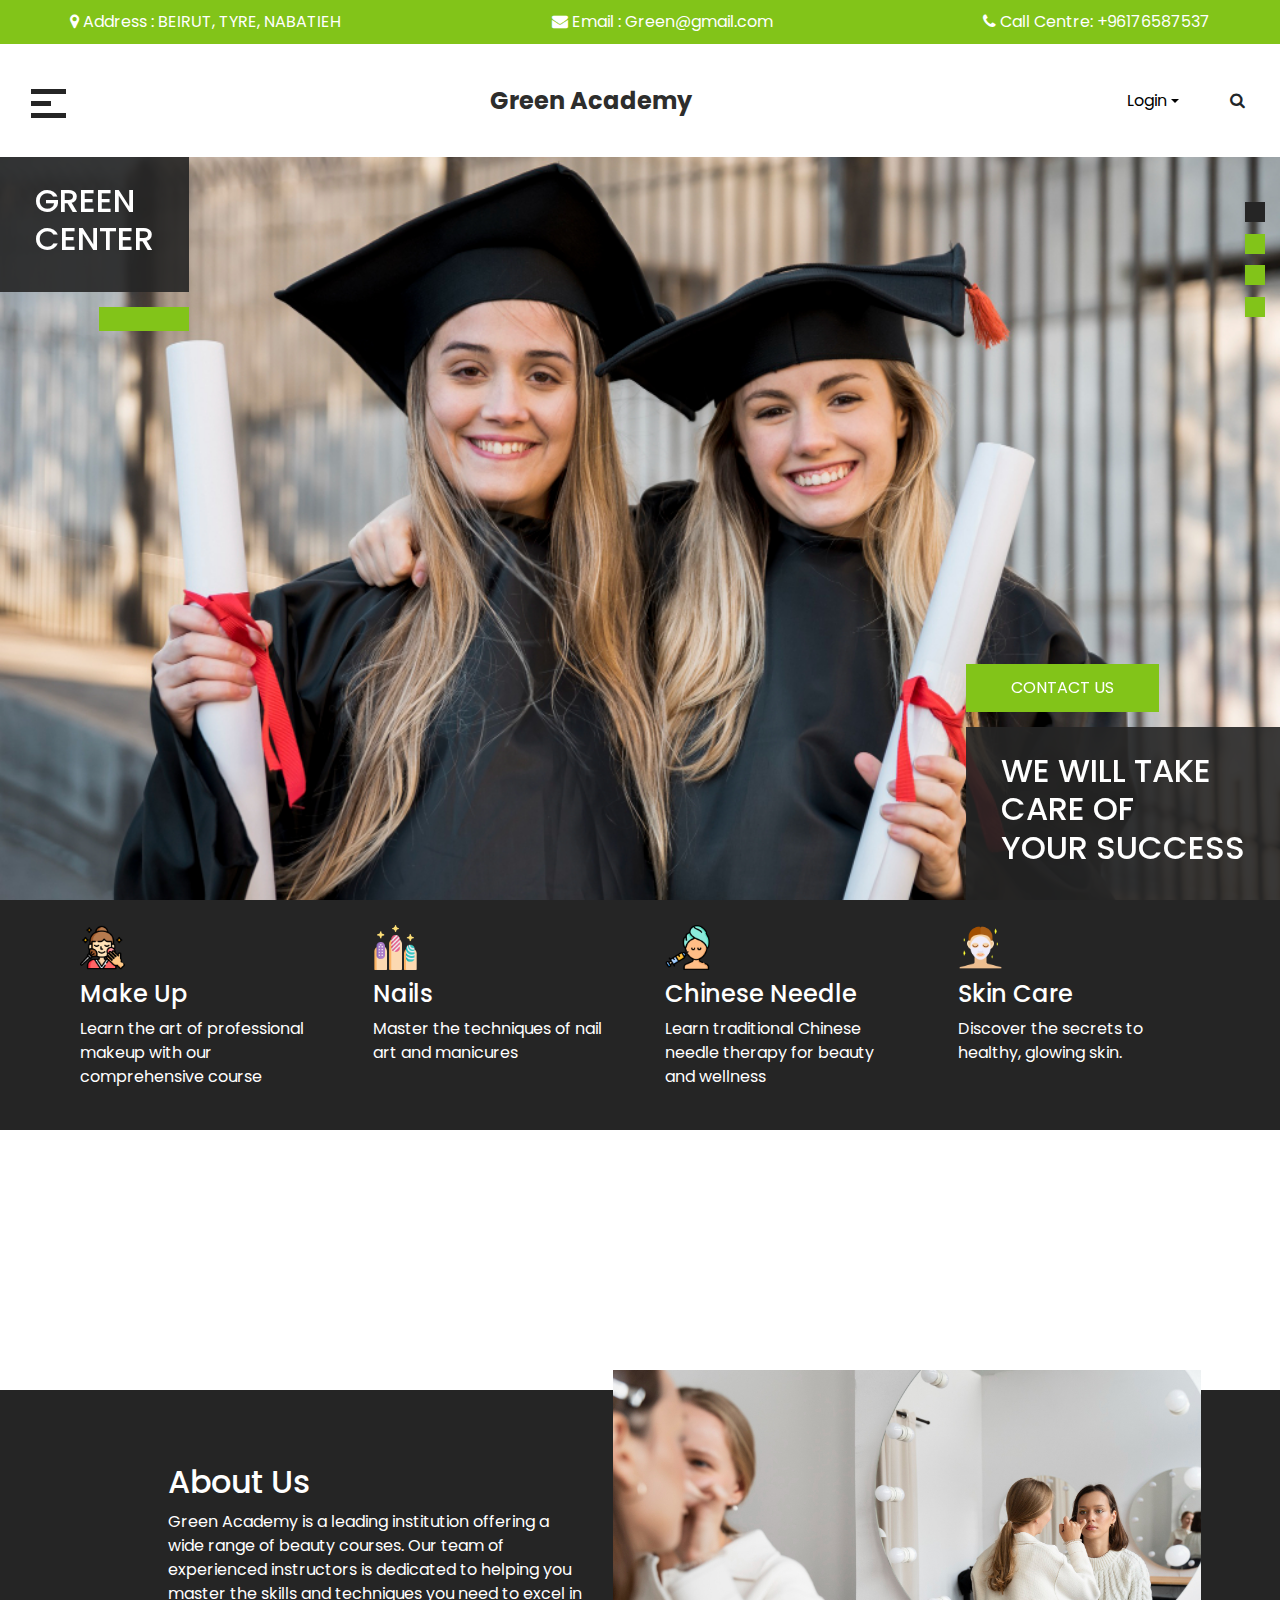
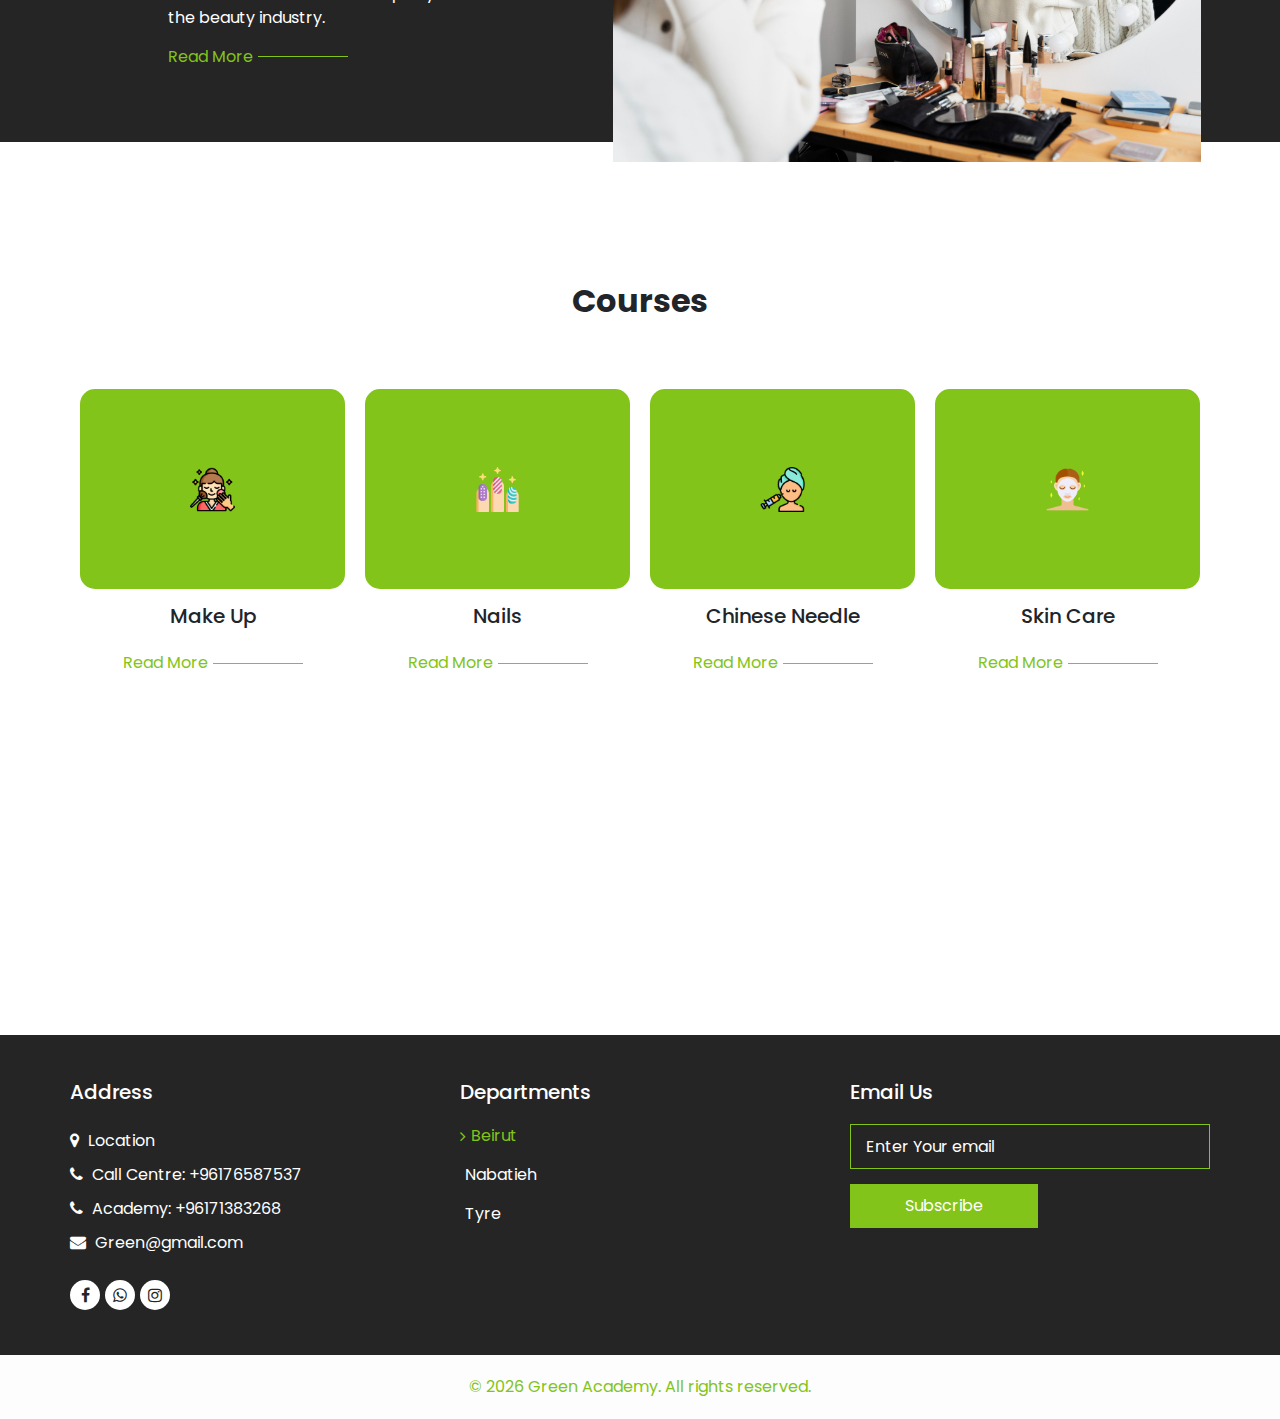
<file: index.html>
<!DOCTYPE html>
<html>

<head>
  <!-- Basic -->
  <meta charset="utf-8" />
  <meta http-equiv="X-UA-Compatible" content="IE=edge" />
  <!-- Mobile Metas -->
  <meta name="viewport" content="width=device-width, initial-scale=1, shrink-to-fit=no" />
  <!-- Site Metas -->
  <meta name="keywords" content="" />
  <meta name="description" content="" />
  <meta name="author" content="" />

  <title>PrimeCare</title>

  <!--owl slider stylesheet -->
  <link rel="stylesheet" type="text/css" href="https://cdnjs.cloudflare.com/ajax/libs/OwlCarousel2/2.3.4/assets/owl.carousel.min.css" />

  <!-- bootstrap core css -->
  <link rel="stylesheet" type="text/css" href="css/bootstrap.css" />
  <!-- fonts awesome style -->
  <link href="css/font-awesome.min.css" rel="stylesheet" />
  <!-- fonts style -->
  <link href="https://fonts.googleapis.com/css?family=Open+Sans:400,700|Poppins:400,500,700&display=swap" rel="stylesheet" />

  <!-- Custom styles for this template -->
  <link href="css/style.css" rel="stylesheet" />
  <!-- responsive style -->
  <link href="css/responsive.css" rel="stylesheet" />
</head>

<body>
  <div class="hero_area">
    <!-- header section strats -->
    <header class="header_section">
      <div class="contact_nav_container">
        <div class="container">
          <div class="contact_nav">
            <a href="">
              <i class="fa fa-map-marker" aria-hidden="true"></i>
              <span>
                Address : BEIRUT, TYRE, NABATIEH
              </span>
            </a>
            <a href="">
              <i class="fa fa-envelope" aria-hidden="true"></i>
              <span>
                Email : Green@gmail.com
              </span>
            </a>
            <a href="">
              <i class="fa fa-phone" aria-hidden="true"></i>
              <span>
                Call Centre: +96176587537
              </span>
            </a>
          </div>
        </div>
      </div>
      <div class="container-fluid">
        <nav class="navbar navbar-expand-lg custom_nav-container">
          <div class="custom_menu-btn">
            <button onclick="openNav()">
              <span class="s-1"> </span>
              <span class="s-2"> </span>
              <span class="s-3"> </span>
            </button>
          </div>
          <div id="myNav" class="overlay">
            <div class="menu_btn-style ">
              <button onclick="closeNav()">
                <span class="s-1"> </span>
                <span class="s-2"> </span>
                <span class="s-3"> </span>
              </button>
            </div>
            <div class="overlay-content">
              <a class="active" href="index.html"> Home <span class="sr-only">(current)</span></a>
              <a class="nav-link dropdown-toggle" href="about.html" id="navbarDropdown" role="button" data-toggle="dropdown" aria-haspopup="true" aria-expanded="false">Login </a>
              <div class="dropdown-menu dropdown-menu-right"> <!-- Opens dropdown to the left -->
                <a style="color:black" class="dropdown-item" href="loginadmin.php">Admin Login</a>
                <a style="color:black"  class="dropdown-item" href="loginstudent.php">Student Login</a>
            </div>
           
              <!-- <a class="" href="why.html"> Why Us </a>
              <a class="" href="team.html"> Our Team</a>
              <a class="" href="testimonial.html"> Testimonial</a>
              <a class="" href="contact.html"> Contact Us</a>-->
            </div>
          </div>
          <a class="navbar-brand" href="index.html">
            <span>
              Green Academy
            </span>
          </a>
          <div class="user_option">
            
             
           
                  <a class="nav-link dropdown-toggle" href="#" id="navbarDropdown" role="button" data-toggle="dropdown" aria-haspopup="true" aria-expanded="false">
                      Login
                  </a>
                  <div class="dropdown-menu dropdown-menu-right"> <!-- Opens dropdown to the left -->
                      <a class="dropdown-item" href="loginadmin.php">Admin Login</a>
                      <a class="dropdown-item" href="loginstudent.php">Student Login</a>
                  </div>
              
            
           
           
            <form class="form-inline">
              <button class="btn  nav_search-btn" type="submit">
                <i class="fa fa-search" aria-hidden="true"></i>
              </button>
            </form>
          </div>
        </nav>
      </div>
    </header>
    <!-- end header section -->
    <!-- slider section -->
    <section class="slider_section position-relative">
      <div id="customCarousel1" class="carousel slide" data-ride="carousel">
        <ol class="carousel-indicators">
          <li data-target="#customCarousel1" data-slide-to="0" class="active"></li>
          <li data-target="#customCarousel1" data-slide-to="1"></li>
          <li data-target="#customCarousel1" data-slide-to="2"></li>
          <li data-target="#customCarousel1" data-slide-to="3"></li>
        </ol>
        <div class="carousel-inner">
          <div class="carousel-item active">
            <div class="box">
              <div class="baby_detail">
                <div class="baby_text">
                  <h2>
                    Green <br />
                     center
                  </h2>
                </div>
                <a href="">
                </a>
              </div>
              <div class="care_detail">
                <a href="">
                  Contact Us
                </a>
                <div class="care_text">
                  <h2>
                    We will take <br />
                    Care of <br />
                    your Success
                  </h2>
                </div>
              </div>
            </div>
          </div>
          <div class="carousel-item">
            <div class="box">
              <div class="baby_detail">
                <div class="baby_text">
                  <h2>
                    Green <br />
                     center
                  </h2>
                </div>
                <a href="">
                  
                </a>
              </div>
              <div class="care_detail">
                <a href="">
                  Contact Us
                </a>
                <div class="care_text">
                  <h2>
                    We will take <br />
                    Care of <br />
                    your Success
                  </h2>
                </div>
              </div>
            </div>
          </div>
          <div class="carousel-item">
            <div class="box">
              <div class="baby_detail">
                <div class="baby_text">
                  <h2>
                    Green <br />
                     center
                  </h2>
                </div>
                <a href="">
                
                </a>
              </div>
              <div class="care_detail">
                <a href="">
                  Contact Us
                </a>
                <div class="care_text">
                  <h2>
                    We will take <br />
                    Care of <br />
                    your Success
                  </h2>
                </div>
              </div>
            </div>
          </div>
          <div class="carousel-item">
            <div class="box">
              <div class="baby_detail">
                <div class="baby_text">
                  <h2>
                    We will take <br />
                    Care of <br />
                    your Success
                  </h2>
                </div>
                <a href="">
                  
                </a>
              </div>
              <div class="care_detail">
                <a href="">
                  Contact Us
                </a>
                <div class="care_text">
                  <h2>
                    We will take <br />
                    Care of <br />
                    your Success
                  </h2>
                </div>
              </div>
            </div>
          </div>
        </div>
      </div>
    </section>
    <!-- end slider section -->
  </div>

  <!-- service section -->

  <section class="service_section ">
    <div class="container">
      <div class="row">
        <div class="col-lg-3 col-md-6">
          <div class="box">
            <div class="img-box">
              <img src="images/service22.png" alt="" />
            </div>
            <div class="detail-box">
              <h4>
                Make Up
              </h4>
              <p>
                Learn the art of professional makeup with our comprehensive course
              </p>
            </div>
          </div>
        </div>
        <div class="col-lg-3 col-md-6">
          <div class="box ">
            <div class="img-box">
              <img src="images/service33.png" alt="" />
            </div>
            <div class="detail-box">
              <h4>
                Nails
              </h4>
              <p>
                Master the techniques of nail art and manicures
              </p>
            </div>
          </div>
        </div>
        <div class="col-lg-3 col-md-6">
          <div class="box">
            <div class="img-box">
              <img src="images/service55.png" alt="" />
            </div>
            <div class="detail-box">
              <h4>
                Chinese Needle
              </h4>
              <p>
                Learn traditional Chinese needle therapy for beauty and wellness
              </p>
            </div>
          </div>
        </div>
        <div class="col-lg-3 col-md-6">
          <div class="box">
            <div class="img-box">
              <img src="images/service77.png" alt="" />
            </div>
            <div class="detail-box">
              <h4>
                Skin Care
              </h4>
              <p>
                Discover the secrets to healthy, glowing skin.
              </p>
            </div>
          </div>
        </div>
      </div>
    </div>
  </section>

  <!-- end service section -->

  <!-- about section -->

  <section class="about_section layout_padding">
    <div class="container-fluid">
      <!-- <div class="box">
       <div class="img-box">
          <img src="images/greenacc22.png" alt="" />
        </div>
        <div class="detail-box">
          <h2>
            About Us
          </h2>
          <p>
            Green Academy is a leading institution offering a wide range of beauty courses. Our team of experienced instructors is dedicated to helping you master the skills and techniques you need to excel in the beauty industry.          </p>
          <a href="">
            <span>
              Read More
            </span>
            <hr />
          </a>
        </div>
      </div>
    </div>-->
  </section>

  <!-- end about section -->

  <!-- we have section -->

  <section class="wehave_section">
    <div class="container-fluid">
      <div class="box">
        <div class="detail-box">
          <h2>
            About Us <br />
            
          </h2>
          <p>
            Green Academy is a leading institution offering a wide range of beauty courses. Our team of experienced instructors is dedicated to helping you master the skills and techniques you need to excel in the beauty industry.          </p>
          </p>
          <a href="">
            <span>
              Read More
            </span>
            <hr />
          </a>
        </div>
        <div class="img-box">
          <img src="images/aboutt2.jpg" alt="" />
        </div>
      </div>
    </div>
  </section>

  <!-- end we have section -->

  <!-- why section -->

  <section class="why_section layout_padding">
    <div class="container">
      <div class="heading_container">
        <h2>
          Courses
        </h2>
        <p>
         
        </p>
      </div>
      <div class="why_container">
        <div class="box">
          <div class="img-box">
            <img src="images/service22.png" alt="" />
          </div>
          <div class="detail-box">
            <h5>
              Make Up
            </h5>
            <a href="">
              <span>
                Read More
              </span>
              <hr />
            </a>
          </div>
        </div>
        <div class="box">
          <div class="img-box">
            <img src="images/service33.png" alt="" />
          </div>
          <div class="detail-box">
            <h5>
              Nails
            </h5>
            <a href="">
              <span>
                Read More
              </span>
              <hr />
            </a>
          </div>
        </div>
       <div class="box">
          <div class="img-box">
            <img src="images/service55.png" alt="" />
          </div>
          <div class="detail-box">
            <h5>
              Chinese Needle
            </h5>
            <a href="">
              <span>
                Read More
              </span>
              <hr />
            </a>
          </div>
        </div>
        <div class="box">
          <div class="img-box">
            <img src="images/service77.png" alt="" />
          </div>
          <div class="detail-box">
            <h5>
              Skin Care
            </h5>
            <a href="">
              <span>
                Read More
              </span>
              <hr />
            </a>
          </div>
        </div>
      </div>
    </div>
  </section>

  <!-- end why section -->

  <!-- team section -->

 <!-- <section class="team_section">
    <div class="container-fluid">
      <div class="heading_container">
        <h2>
          Our Team
        </h2>
        <p>
          words which don't look even slightly believable. If you are going to use a passage m
        </p>
      </div>
      <div class="carousel-wrap ">
        <div class="owl-carousel team_carousel">
          <div class="item">
            <div class="box">
              <div class="img-box">
                <img src="images/team1.jpg" alt="" />
              </div>
              <div class="detail-box">
                <h6>
                  Hennry bilisom
                </h6>
                <div class="social_box">
                  <a href="">
                    <i class="fa fa-facebook" aria-hidden="true"></i>
                  </a>
                  <a href="">
                    <i class="fa fa-twitter" aria-hidden="true"></i>
                  </a>
                  <a href="">
                    <i class="fa fa-linkedin" aria-hidden="true"></i>
                  </a>
                  <a href="">
                    <i class="fa fa-instagram" aria-hidden="true"></i>
                  </a>
                </div>
              </div>
            </div>
          </div>
          <div class="item">
            <div class="box">
              <div class="img-box">
                <img src="images/team2.jpg" alt="" />
              </div>
              <div class="detail-box">
                <h6>
                  Hennry bilisom
                </h6>
                <div class="social_box">
                  <a href="">
                    <i class="fa fa-facebook" aria-hidden="true"></i>
                  </a>
                  <a href="">
                    <i class="fa fa-twitter" aria-hidden="true"></i>
                  </a>
                  <a href="">
                    <i class="fa fa-linkedin" aria-hidden="true"></i>
                  </a>
                  <a href="">
                    <i class="fa fa-instagram" aria-hidden="true"></i>
                  </a>
                </div>
              </div>
            </div>
          </div>
          <div class="item">
            <div class="box">
              <div class="img-box">
                <img src="images/team3.jpg" alt="" />
              </div>
              <div class="detail-box">
                <h6>
                  Hennry bilisom
                </h6>
                <div class="social_box">
                  <a href="">
                    <i class="fa fa-facebook" aria-hidden="true"></i>
                  </a>
                  <a href="">
                    <i class="fa fa-twitter" aria-hidden="true"></i>
                  </a>
                  <a href="">
                    <i class="fa fa-linkedin" aria-hidden="true"></i>
                  </a>
                  <a href="">
                    <i class="fa fa-instagram" aria-hidden="true"></i>
                  </a>
                </div>
              </div>
            </div>
          </div>
          <div class="item">
            <div class="box">
              <div class="img-box">
                <img src="images/team4.jpg" alt="" />
              </div>
              <div class="detail-box">
                <h6>
                  Hennry bilisom
                </h6>
                <div class="social_box">
                  <a href="">
                    <i class="fa fa-facebook" aria-hidden="true"></i>
                  </a>
                  <a href="">
                    <i class="fa fa-twitter" aria-hidden="true"></i>
                  </a>
                  <a href="">
                    <i class="fa fa-linkedin" aria-hidden="true"></i>
                  </a>
                  <a href="">
                    <i class="fa fa-instagram" aria-hidden="true"></i>
                  </a>
                </div>
              </div>
            </div>
          </div>
          <div class="item">
            <div class="box">
              <div class="img-box">
                <img src="images/team5.jpg" alt="" />
              </div>
              <div class="detail-box">
                <h6>
                  Hennry bilisom
                </h6>
                <div class="social_box">
                  <a href="">
                    <i class="fa fa-facebook" aria-hidden="true"></i>
                  </a>
                  <a href="">
                    <i class="fa fa-twitter" aria-hidden="true"></i>
                  </a>
                  <a href="">
                    <i class="fa fa-linkedin" aria-hidden="true"></i>
                  </a>
                  <a href="">
                    <i class="fa fa-instagram" aria-hidden="true"></i>
                  </a>
                </div>
              </div>
            </div>
          </div>
          <div class="item">
            <div class="box">
              <div class="img-box">
                <img src="images/team2.jpg" alt="" />
              </div>
              <div class="detail-box">
                <h6>
                  Hennry bilisom
                </h6>
                <div class="social_box">
                  <a href="">
                    <i class="fa fa-facebook" aria-hidden="true"></i>
                  </a>
                  <a href="">
                    <i class="fa fa-twitter" aria-hidden="true"></i>
                  </a>
                  <a href="">
                    <i class="fa fa-linkedin" aria-hidden="true"></i>
                  </a>
                  <a href="">
                    <i class="fa fa-instagram" aria-hidden="true"></i>
                  </a>
                </div>
              </div>
            </div>
          </div>
        </div>
      </div>
    </div>
  </section>-->

  <!-- end team section -->

  <!-- contact section -->

 <!-- <section class="contact_section layout_padding-top">
   <div class="container">
      <div class="row">
        <div class="col-md-8 mx-auto">
          <div class="contact-form">
            <div class="heading_container">
              <h2>
                Get In Touch
              </h2>
            </div>
            <form action="">
              <input type="text" placeholder="Full name " />
              <div class="top_input">
                <input type="email" placeholder="Email" />
                <input type="text" placeholder="Phone Number" />
              </div>
              <input type="text" placeholder="Message" class="message_input" />
              <div class="btn-box">
                <button>
                  Send
                </button>
              </div>
            </form>
          </div>
        </div>
      </div>
    </div>
  </section>--> 

  <!-- end contact section -->

  <!-- client section -->

  <section class="client_section layout_padding">
   <!--<div class="container">
      <div class="heading_container">
        <h2>
          Testimonial
        </h2>
      </div>
      <div id="carouselExampleIndicators" class="carousel slide" data-ride="carousel">
        <div class="carousel-inner">
          <div class="carousel-item active">
            <div class="box">
              <div class="img-box">
                <img src="images/client.jpg" alt="" />
              </div>
              <div class="client_detail">
                <div class="client_name">
                  <div class="client_info">
                    <h4>
                      Roocky Rom
                    </h4>
                    <span>
                      Parante
                    </span>
                  </div>
                  <i class="fa fa-quote-left" aria-hidden="true"></i>
                </div>
                <p>
                  use a passage of Lorem Ipsum, you need to be sure there isn't anything embarrassing hidden in the middle of text. All the Lorem Ipsum generators on the Internet tend to repeat predefined chunks as necessary, making this the first true generator on the Internet. use a passage of Lorem Ipsum, you need to be sure there isn't anything embarrassing hidden in the middle of text. All the Lorem Ipsum generators on the Internet tend to repeat predefined chunks as necessary, making this the first true generator on the Internet.
                </p>
              </div>
            </div>
          </div>
          <div class="carousel-item">
            <div class="box">
              <div class="img-box">
                <img src="images/client.jpg" alt="" />
              </div>
              <div class="client_detail">
                <div class="client_name">
                  <div class="client_info">
                    <h4>
                      Roocky Rom
                    </h4>
                    <span>
                      Parante
                    </span>
                  </div>
                  <i class="fa fa-quote-left" aria-hidden="true"></i>
                </div>
                <p>
                  use a passage of Lorem Ipsum, you need to be sure there isn't anything embarrassing hidden in the middle of text. All the Lorem Ipsum generators on the Internet tend to repeat predefined chunks as necessary, making this the first true generator on the Internet. use a passage of Lorem Ipsum, you need to be sure there isn't anything embarrassing hidden in the middle of text. All the Lorem Ipsum generators on the Internet tend to repeat predefined chunks as necessary, making this the first true generator on the Internet.
                </p>
              </div>
            </div>
          </div>
          <div class="carousel-item">
            <div class="box">
              <div class="img-box">
                <img src="images/client.jpg" alt="" />
              </div>
              <div class="client_detail">
                <div class="client_name">
                  <div class="client_info">
                    <h4>
                      Roocky Rom
                    </h4>
                    <span>
                      Parante
                    </span>
                  </div>
                  <i class="fa fa-quote-left" aria-hidden="true"></i>
                </div>
                <p>
                  use a passage of Lorem Ipsum, you need to be sure there isn't anything embarrassing hidden in the middle of text. All the Lorem Ipsum generators on the Internet tend to repeat predefined chunks as necessary, making this the first true generator on the Internet. use a passage of Lorem Ipsum, you need to be sure there isn't anything embarrassing hidden in the middle of text. All the Lorem Ipsum generators on the Internet tend to repeat predefined chunks as necessary, making this the first true generator on the Internet.
                </p>
              </div>
            </div>
          </div>
        </div>
        <ol class="carousel-indicators">
          <li data-target="#carouselExampleIndicators" data-slide-to="0" class="active"></li>
          <li data-target="#carouselExampleIndicators" data-slide-to="1"></li>
          <li data-target="#carouselExampleIndicators" data-slide-to="2"></li>
        </ol>
      </div>
    </div>--> 
  </section>

  <!-- end client section -->

  <!-- info section -->

  <section class="info_section layout_padding2">
    <div class="container">
      <div class="row">
        <div class="col-md-4">
          <div class="info_contact">
            <h5>
              Address
            </h5>
            <div class="contact_link_box">
              <a href="">
                <i class="fa fa-map-marker" aria-hidden="true"></i>
                <span>
                  Location
                </span>
              </a>
              <a href="">
                <i class="fa fa-phone" aria-hidden="true"></i>
                <span>
                  Call Centre: +96176587537 <br> 
                 
                </span>
              </a>
              <a href="">
                <i class="fa fa-phone" aria-hidden="true"></i>
                <span>
                  
                  Academy: +96171383268 
                </span>
              </a>
              <a href="">
                <i class="fa fa-envelope" aria-hidden="true"></i>
                <span>
                  Green@gmail.com
                </span>
              </a>
            </div>
          </div>
          <div class="info_social">
            <a href="">
              <i class="fa fa-facebook" href="" aria-hidden="true"></i>
            </a>
          
            <a href="">
              <i class="fa fa-whatsapp" href="https://wa.me/1234567890" aria-hidden="true"></i>
            </a>
            <a href="">
              <i class="fa fa-instagram" href="https://www.instagram.com/green.skin_care?igsh=eHpqeGx3eTdoeWll" aria-hidden="true"></i>
            </a>
          </div>
        </div>
        <div class="col-md-4">
          <div class="info_link_box">
            <h5>
              Departments
            </h5>
            <div class="info_links">
              <a class="active" href=""> <i class="fa fa-angle-right" aria-hidden="true"></i> Beirut <span class="sr-only">(current)</span></a>
              <a class="" href=""> <i class="" aria-hidden="true"></i> </a>
              <a class="" href=""> <i class="" aria-hidden="true"></i> Nabatieh</a>
              <a class="" href=""> <i class="" aria-hidden="true"></i></a>
              <a class="" href=""> <i class="" aria-hidden="true"></i> Tyre </a>
              <a class="" href=""> <i class="" aria-hidden="true"></i> </a>
            </div>
          </div>
        </div>
        <div class="col-md-4">
          <h5>
            Email Us
          </h5>
          <form action="">
            <input type="text" placeholder="Enter Your email" />
            <button type="submit">
              Subscribe
            </button>
          </form>
        </div>
      </div>
    </div>
  </section>

  <!-- end info section -->

  <!-- footer section -->
  <footer class="footer_section container-fluid">
    <p>
      &copy; <span id="displayYear"></span>  Green Academy. All rights reserved.
      <a href=""></a>
    </p>
  </footer>
  <!-- footer section -->

  <script src="js/jquery-3.4.1.min.js"></script>
  <script src="js/bootstrap.js"></script>
  <script src="https://cdnjs.cloudflare.com/ajax/libs/OwlCarousel2/2.3.4/owl.carousel.min.js"></script>
  <script src="js/custom.js"></script>

</body>

</html>
</file>
<file: css/style.css>
body {
  font-family: "Poppins", sans-serif;
  overflow-x: hidden;
}

p {
  font-family: "Poppins", sans-serif;
}

.layout_margin {
  margin-top: 90px;
  margin-bottom: 90px;
}

.layout_padding {
  padding-top: 120px;
  padding-bottom: 120px;
}

.layout_padding2 {
  padding-top: 45px;
  padding-bottom: 45px;
}

.layout_padding2-top {
  padding-top: 45px;
}

.layout_padding2-bottom {
  padding-bottom: 45px;
}

.layout_padding-top {
  padding-top: 120px;
}

.layout_padding-bottom {
  padding-bottom: 120px;
}

.heading_container {
  display: -webkit-box;
  display: -ms-flexbox;
  display: flex;
  -webkit-box-orient: vertical;
  -webkit-box-direction: normal;
      -ms-flex-direction: column;
          flex-direction: column;
  -webkit-box-align: center;
      -ms-flex-align: center;
          align-items: center;
  text-align: center;
}

.heading_container h2 {
  font-weight: bold;
}

/*header section*/
.hero_area {
  height: 100vh;
  position: relative;
  display: -webkit-box;
  display: -ms-flexbox;
  display: flex;
  -webkit-box-orient: vertical;
  -webkit-box-direction: normal;
      -ms-flex-direction: column;
          flex-direction: column;
}

.sub_page .hero_area {
  height: auto;
}

.sub_page .hero_area .header_section {
  -webkit-box-shadow: 0 0 5px 0 rgba(0, 0, 0, 0.25);
          box-shadow: 0 0 5px 0 rgba(0, 0, 0, 0.25);
}

.header_section {
  background-color: #ffffff;
}

.header_section .container-fluid {
  padding-right: 25px;
  padding-left: 25px;
}

.contact_nav_container {
  background-color: #82c419;
  padding: 10px 0;
}

.contact_nav_container .contact_nav {
  display: -webkit-box;
  display: -ms-flexbox;
  display: flex;
  -webkit-box-pack: justify;
      -ms-flex-pack: justify;
          justify-content: space-between;
}

.contact_nav_container .contact_nav a {
  color: #ffffff;
}

.header_section .nav_container {
  margin: 0 auto;
}

.custom_nav-container.navbar-expand-lg .navbar-nav .nav-link img {
  width: 22px;
  margin-right: 15px;
}

.custom_nav-container.navbar-expand-lg .navbar-nav .nav-link {
  padding: 0px 25px;
  color: #fefeff;
  text-align: center;
  font-family: "Roboto", sans-serif;
}

.custom_menu-btn button {
  margin-top: 12px;
  outline: none;
  border: none;
  background-color: transparent;
}

.custom_menu-btn span {
  display: block;
  width: 35px;
  height: 5px;
  background-color: #252525;
  margin: 7px 0;
  -webkit-transition: all 0.3s;
  transition: all 0.3s;
}

.custom_menu-btn .s-2 {
  -webkit-transition: all 0.1s;
  transition: all 0.1s;
  width: 20px;
}

.menu_btn-style {
  position: fixed;
  left: 22px;
  top: 15px;
}

.menu_btn-style button {
  margin-top: 12px;
  outline: none;
  border: none;
  background-color: transparent;
}

.menu_btn-style span {
  display: block;
  width: 35px;
  height: 5px;
  background-color: #252525;
  margin: 7px 0;
  -webkit-transition: all 0.3s;
  transition: all 0.3s;
}

.menu_btn-style button {
  -webkit-transform: translateX(14px);
          transform: translateX(14px);
}

.menu_btn-style button .s-1 {
  -webkit-transform: rotate(45deg) translateY(17px);
          transform: rotate(45deg) translateY(17px);
}

.menu_btn-style button .s-2 {
  -webkit-transform: translateX(-100px);
          transform: translateX(-100px);
}

.menu_btn-style button .s-3 {
  -webkit-transform: rotate(-45deg) translateY(-17px);
          transform: rotate(-45deg) translateY(-17px);
}

.navbar-expand-lg {
  -webkit-box-pack: justify;
      -ms-flex-pack: justify;
          justify-content: space-between;
}

.navbar-expand-lg .navbar-collapse {
  -webkit-box-flex: 0;
      -ms-flex-positive: 0;
          flex-grow: 0;
}

.overlay {
  height: 100%;
  width: 0;
  position: fixed;
  z-index: 1;
  top: 0;
  left: 0;
  background-color: rgba(130, 196, 25, 0.95);
  overflow-x: hidden;
  -webkit-transition: 0.5s;
  transition: 0.5s;
}

.overlay .closebtn {
  position: absolute;
  top: 0;
  right: 30px;
}

.overlay a {
  display: inline-block;
  padding: 10px 15px;
  text-decoration: none;
  font-size: 18px;
  text-transform: uppercase;
  color: #ffffff;
  margin: 10px 0;
  display: block;
  -webkit-transition: 0.3s;
  transition: 0.3s;
  border: 1.5px solid #ffffff;
  border-radius: 5px;
  width: 190px;
}

.overlay a:hover, .overlay a.active {
  border-color: transparent;
  background-color: #ffffff;
  color: #000000;
}

.menu_btn-style {
  display: none;
}

.overlay-content {
  position: relative;
  top: 20%;
  width: 100%;
  text-align: center;
  margin-top: 30px;
  display: -webkit-box;
  display: -ms-flexbox;
  display: flex;
  -webkit-box-orient: vertical;
  -webkit-box-direction: normal;
      -ms-flex-direction: column;
          flex-direction: column;
  -webkit-box-align: center;
      -ms-flex-align: center;
          align-items: center;
}

.menu_width {
  width: 100%;
}

.scroll-y-hidden {
  overflow-y: hidden;
}

a,
a:hover,
a:focus {
  text-decoration: none;
}

a:hover,
a:focus {
  color: initial;
}

.btn,
.btn:focus {
  outline: none !important;
  -webkit-box-shadow: none;
          box-shadow: none;
}

.custom_nav-container .nav_search-btn {
  width: 35px;
  height: 35px;
  padding: 0;
  border: none;
  background-position: center;
}

.navbar-brand {
  display: -webkit-box;
  display: -ms-flexbox;
  display: flex;
  margin: 0;
}

.navbar-brand span {
  font-weight: 700;
  color: #2d2d2c;
  font-size: 24px;
}

.custom_nav-container {
  z-index: 99999;
  padding: 25px 0;
}

.custom_nav-container .navbar-toggler {
  outline: none;
}

.custom_nav-container .navbar-toggler .navbar-toggler-icon {
  background-image: url(../images/menu.png);
  background-size: 55px;
}

.user_option {
  display: -webkit-box;
  display: -ms-flexbox;
  display: flex;
  -webkit-box-align: center;
      -ms-flex-align: center;
          align-items: center;
}

.user_option a {
  display: -webkit-box;
  display: -ms-flexbox;
  display: flex;
  -webkit-box-align: center;
      -ms-flex-align: center;
          align-items: center;
  margin-right: 25px;
  color: #000000;
}

.user_option a span {
  text-transform: uppercase;
  margin-right: 5px;
}

/*end header section*/
.slider_section {
  background-image: url(../images/slider-bg.jpg);
  background-size: cover;
  -webkit-box-flex: 1;
      -ms-flex: 1;
          flex: 1;
  color: #ffffff;
}

.slider_section #customCarousel1,
.slider_section .carousel-inner,
.slider_section .carousel-item {
  height: 100%;
}

.slider_section #customCarousel1 {
  width: 100%;
  height: 100%;
}

.slider_section .box {
  width: 100%;
  height: 100%;
  display: -webkit-box;
  display: -ms-flexbox;
  display: flex;
  -webkit-box-pack: justify;
      -ms-flex-pack: justify;
          justify-content: space-between;
}

.slider_section .box a {
  display: inline-block;
  background-color: #82c419;
  color: #ffffff;
  padding: 12px 45px;
  border-radius: 0;
  -webkit-transition: all 0.3s;
  transition: all 0.3s;
  border: none;
  text-transform: uppercase;
}

.slider_section .box a:hover {
  background-color: #649713;
}

.slider_section .box .baby_detail {
  -ms-flex-item-align: start;
      align-self: flex-start;
  display: -webkit-box;
  display: -ms-flexbox;
  display: flex;
  -webkit-box-orient: vertical;
  -webkit-box-direction: normal;
      -ms-flex-direction: column;
          flex-direction: column;
  -webkit-box-align: end;
      -ms-flex-align: end;
          align-items: flex-end;
}

.slider_section .box .baby_detail .baby_text {
  padding: 25px 35px;
  background-color: rgba(37, 37, 37, 0.9);
  margin-bottom: 15px;
}

.slider_section .box .baby_detail h2 {
  text-transform: uppercase;
}

.slider_section .box .care_detail {
  -ms-flex-item-align: end;
      align-self: flex-end;
}

.slider_section .box .care_detail .care_text {
  padding: 25px 35px;
  background-color: rgba(37, 37, 37, 0.9);
  margin-top: 15px;
}

.slider_section .box .care_detail h2 {
  text-transform: uppercase;
}

.slider_section .carousel-indicators {
  left: initial;
  bottom: initial;
  top: 45px;
  right: 0;
  width: 50px;
  height: 115px;
  margin: 0;
  -webkit-box-orient: vertical;
  -webkit-box-direction: normal;
      -ms-flex-direction: column;
          flex-direction: column;
  -webkit-box-pack: justify;
      -ms-flex-pack: justify;
          justify-content: space-between;
  -webkit-box-align: center;
      -ms-flex-align: center;
          align-items: center;
}

.slider_section .carousel-indicators li {
  width: 20px;
  height: 20px;
  opacity: 1;
  margin: 0;
  border: none;
  background-color: transparent;
  background-color: #82c419;
}

.slider_section .carousel-indicators li.active {
  background-color: #252525;
}

.service_section {
  background-color: #252525;
  position: relative;
}

.service_section .row > div {
  padding: 0;
}

.service_section .box {
  padding: 25px 25px;
  position: relative;
}

.service_section .box .img-box {
  width: 45px;
  height: 45px;
  display: -webkit-box;
  display: -ms-flexbox;
  display: flex;
  -webkit-box-pack: center;
      -ms-flex-pack: center;
          justify-content: center;
  -webkit-box-align: center;
      -ms-flex-align: center;
          align-items: center;
}

.service_section .box .img-box img {
  width: 100%;
}

.service_section .box .detail-box {
  color: #ffffff;
  margin-top: 10px;
}

.service_section .box .detail-box h6 {
  text-transform: uppercase;
}

.service_section .box > div {
  position: relative;
  z-index: 3;
}

.service_section .box:before {
  content: "";
  position: absolute;
  top: 0;
  left: 0;
  width: 100%;
  height: 100%;
  background-color: #252525;
  z-index: 1;
  -webkit-transition: all 0.3s;
  transition: all 0.3s;
}

.service_section .box:hover:before, .service_section .box.active:before {
  background-color: #82c419;
  -webkit-transform: scale(1.1);
          transform: scale(1.1);
  z-index: 2;
}

.about_section {
  color: #ffffff;
  padding-left: 10%;
  padding-right: 12%;
}

.about_section .box {
  display: -webkit-box;
  display: -ms-flexbox;
  display: flex;
  -webkit-box-align: stretch;
      -ms-flex-align: stretch;
          align-items: stretch;
}

.about_section .box .img-box {
  -webkit-box-flex: 1;
      -ms-flex: 1;
          flex: 1;
}

.about_section .box .img-box img {
  width: 100%;
}

.about_section .box .detail-box {
  -webkit-box-flex: 1;
      -ms-flex: 1;
          flex: 1;
  padding: 25px;
  margin: 25px 0;
  background-color: #252525;
  display: -webkit-box;
  display: -ms-flexbox;
  display: flex;
  -webkit-box-orient: vertical;
  -webkit-box-direction: normal;
      -ms-flex-direction: column;
          flex-direction: column;
  -webkit-box-align: start;
      -ms-flex-align: start;
          align-items: flex-start;
  -webkit-box-pack: center;
      -ms-flex-pack: center;
          justify-content: center;
}

.about_section .box .detail-box p {
  margin: 0;
}

.about_section .box .detail-box a {
  display: -webkit-box;
  display: -ms-flexbox;
  display: flex;
  -webkit-box-align: center;
      -ms-flex-align: center;
          align-items: center;
  margin-top: 15px;
  color: #82c419;
}

.about_section .box .detail-box a hr {
  border: none;
  width: 90px;
  height: 1px;
  background-color: #82c419;
  margin: 0;
  margin-left: 5px;
}

.wehave_section {
  color: #ffffff;
  padding-left: 10%;
  padding-right: 5%;
  background-color: #252525;
  background: -webkit-gradient(linear, left top, left bottom, color-stop(5%, transparent), color-stop(5%, #252525), color-stop(95%, #252525), color-stop(95%, transparent));
  background: linear-gradient(to bottom, transparent 5%, #252525 5%, #252525 95%, transparent 95%);
}

.wehave_section .box {
  display: -webkit-box;
  display: -ms-flexbox;
  display: flex;
  -webkit-box-align: stretch;
      -ms-flex-align: stretch;
          align-items: stretch;
}

.wehave_section .box .img-box {
  -webkit-box-flex: 1.4;
      -ms-flex: 1.4;
          flex: 1.4;
}

.wehave_section .box .img-box img {
  width: 100%;
}

.wehave_section .box .detail-box {
  -webkit-box-flex: 1;
      -ms-flex: 1;
          flex: 1;
  padding: 25px;
  margin: 25px 0;
  display: -webkit-box;
  display: -ms-flexbox;
  display: flex;
  -webkit-box-orient: vertical;
  -webkit-box-direction: normal;
      -ms-flex-direction: column;
          flex-direction: column;
  -webkit-box-align: start;
      -ms-flex-align: start;
          align-items: flex-start;
  -webkit-box-pack: center;
      -ms-flex-pack: center;
          justify-content: center;
}

.wehave_section .box .detail-box p {
  margin: 0;
}

.wehave_section .box .detail-box a {
  display: -webkit-box;
  display: -ms-flexbox;
  display: flex;
  -webkit-box-align: center;
      -ms-flex-align: center;
          align-items: center;
  margin-top: 15px;
  color: #82c419;
}

.wehave_section .box .detail-box a hr {
  border: none;
  width: 90px;
  height: 1px;
  background-color: #82c419;
  margin: 0;
  margin-left: 5px;
}

.why_section .why_container {
  display: -webkit-box;
  display: -ms-flexbox;
  display: flex;
  -webkit-box-pack: justify;
      -ms-flex-pack: justify;
          justify-content: space-between;
}

.why_section .box {
  display: -webkit-box;
  display: -ms-flexbox;
  display: flex;
  -webkit-box-orient: vertical;
  -webkit-box-direction: normal;
      -ms-flex-direction: column;
          flex-direction: column;
  -webkit-box-align: center;
      -ms-flex-align: center;
          align-items: center;
  text-align: center;
  margin: 45px 10px 0 10px;
  -webkit-box-flex: 1;
      -ms-flex: 1;
          flex: 1;
}

.why_section .box .img-box {
  width: 100%;
  height: 200px;
  display: -webkit-box;
  display: -ms-flexbox;
  display: flex;
  -webkit-box-pack: center;
      -ms-flex-pack: center;
          justify-content: center;
  -webkit-box-align: center;
      -ms-flex-align: center;
          align-items: center;
  background-color: #82c419;
  border-radius: 15px;
  -webkit-transition: all 0.3s;
  transition: all 0.3s;
}

.why_section .box .img-box img {
  width: 45px;
}

.why_section .box .detail-box {
  -webkit-box-flex: 1;
      -ms-flex: 1;
          flex: 1;
  display: -webkit-box;
  display: -ms-flexbox;
  display: flex;
  -webkit-box-orient: vertical;
  -webkit-box-direction: normal;
      -ms-flex-direction: column;
          flex-direction: column;
  margin-top: 15px;
}

.why_section .box .detail-box h5 {
  -webkit-box-flex: 1;
      -ms-flex: 1;
          flex: 1;
}

.why_section .box .detail-box a {
  display: -webkit-box;
  display: -ms-flexbox;
  display: flex;
  -webkit-box-pack: center;
      -ms-flex-pack: center;
          justify-content: center;
  -webkit-box-align: center;
      -ms-flex-align: center;
          align-items: center;
  margin-top: 15px;
  color: #82c419;
}

.why_section .box .detail-box a hr {
  border: none;
  width: 90px;
  height: 1px;
  background-color: #82c419;
  margin: 0;
  margin-left: 5px;
}

.why_section .box:hover .img-box {
  background-color: #252525;
}

.team_section .box {
  display: -webkit-box;
  display: -ms-flexbox;
  display: flex;
  -webkit-box-orient: vertical;
  -webkit-box-direction: normal;
      -ms-flex-direction: column;
          flex-direction: column;
  -webkit-box-align: center;
      -ms-flex-align: center;
          align-items: center;
  text-align: center;
  opacity: 0.2;
  margin: 75px 0;
  -webkit-transition: all 0.3s;
  transition: all 0.3s;
}

.team_section .box .img-box img {
  width: 100%;
}

.team_section .box .detail-box {
  background-color: #82c419;
  padding: 15px;
  border-radius: 10px;
  color: #ffffff;
  margin-top: -45px;
  visibility: hidden;
  opacity: 0;
  -webkit-transition: all 0.3s;
  transition: all 0.3s;
}

.team_section .box .detail-box h6 {
  text-transform: uppercase;
  font-size: 15px;
}

.team_section .box .detail-box .social_box {
  display: -webkit-box;
  display: -ms-flexbox;
  display: flex;
  -webkit-box-pack: center;
      -ms-flex-pack: center;
          justify-content: center;
}

.team_section .box .detail-box .social_box a {
  width: 30px;
  height: 30px;
  border-radius: 100%;
  display: -webkit-box;
  display: -ms-flexbox;
  display: flex;
  -webkit-box-pack: center;
      -ms-flex-pack: center;
          justify-content: center;
  -webkit-box-align: center;
      -ms-flex-align: center;
          align-items: center;
  background-color: #ffffff;
  font-size: 18px;
  margin: 0 5px;
  color: #82c419;
}

.team_section .team_carousel .owl-item.center .box {
  opacity: 1;
  -webkit-transform: scale(1.2);
          transform: scale(1.2);
}

.team_section .team_carousel .owl-item.center .box .detail-box {
  visibility: visible;
  opacity: 1;
}

.team_section .team_carousel .owl-dots {
  display: -webkit-box;
  display: -ms-flexbox;
  display: flex;
  -webkit-box-pack: center;
      -ms-flex-pack: center;
          justify-content: center;
}

.team_section .team_carousel .owl-dots .owl-dot {
  width: 20px;
  height: 20px;
  margin: 0 5px;
  background-color: #252525;
  outline: none;
}

.team_section .team_carousel .owl-dots .owl-dot.active {
  background-color: #82c419;
}

/* contact section */
.contact_section .heading_container {
  margin-bottom: 25px;
}

.contact_section .row {
  -webkit-box-align: center;
      -ms-flex-align: center;
          align-items: center;
}

.contact_section .detail-box {
  width: 250px;
}

.contact_section .detail-box p {
  margin-top: 5px;
}

.contact_section .contact-form h5 {
  color: #ffffff;
  font-weight: 600;
  text-align: center;
}

.contact_section .contact-form .top_input {
  display: -webkit-box;
  display: -ms-flexbox;
  display: flex;
  -webkit-box-pack: justify;
      -ms-flex-pack: justify;
          justify-content: space-between;
}

.contact_section .contact-form .top_input input {
  width: 48%;
}

.contact_section .contact-form input {
  width: 100%;
  margin: 10px 0;
  height: 45px;
  padding-left: 15px;
  border: none;
  outline: none;
  -webkit-box-shadow: 0 0 20px 0 rgba(0, 0, 0, 0.1);
          box-shadow: 0 0 20px 0 rgba(0, 0, 0, 0.1);
}

.contact_section .contact-form input.message_input {
  height: 125px;
}

.contact_section .contact-form input::-webkit-input-placeholder {
  color: #acabab;
}

.contact_section .contact-form input:-ms-input-placeholder {
  color: #acabab;
}

.contact_section .contact-form input::-ms-input-placeholder {
  color: #acabab;
}

.contact_section .contact-form input::placeholder {
  color: #acabab;
}

.contact_section .contact-form .btn-box {
  display: -webkit-box;
  display: -ms-flexbox;
  display: flex;
  -webkit-box-pack: center;
      -ms-flex-pack: center;
          justify-content: center;
  margin-top: 35px;
}

.contact_section .contact-form .btn-box button {
  display: inline-block;
  background-color: #82c419;
  color: #ffffff;
  padding: 10px 65px;
  border-radius: 0;
  -webkit-transition: all 0.3s;
  transition: all 0.3s;
  border: none;
}

.contact_section .contact-form .btn-box button:hover {
  background-color: #649713;
}

/* end contact section */
.client_section .heading_container {
  -webkit-box-align: center;
      -ms-flex-align: center;
          align-items: center;
  text-align: center;
  margin-bottom: 15px;
}

.client_section .box {
  display: -webkit-box;
  display: -ms-flexbox;
  display: flex;
  -webkit-box-align: start;
      -ms-flex-align: start;
          align-items: flex-start;
}

.client_section .box .img-box {
  width: 125px;
  min-width: 125px;
  margin-right: 15px;
  position: relative;
  border: 1.5px solid #82c419;
}

.client_section .box .img-box img {
  width: 100%;
}

.client_section .box .client_detail {
  border: 1px solid #82c419;
  margin-left: -75px;
  margin-top: 45px;
  padding: 45px 35px 35px 90px;
}

.client_section .box .client_detail .client_name {
  display: -webkit-box;
  display: -ms-flexbox;
  display: flex;
  -webkit-box-align: center;
      -ms-flex-align: center;
          align-items: center;
  -webkit-box-pack: justify;
      -ms-flex-pack: justify;
          justify-content: space-between;
  -webkit-box-flex: 1;
      -ms-flex: 1;
          flex: 1;
  padding-right: 25px;
  margin-bottom: 10px;
}

.client_section .box .client_detail .client_name .client_info h4 {
  font-weight: bold;
  margin: 0;
}

.client_section .box .client_detail .client_name .client_info span {
  color: #82c419;
  font-weight: 600;
}

.client_section .box .client_detail .client_name i {
  color: #82c419;
}

.client_section .owl-carousel .owl-nav {
  display: -webkit-box;
  display: -ms-flexbox;
  display: flex;
  -webkit-box-pack: center;
      -ms-flex-pack: center;
          justify-content: center;
  margin-top: 20px;
}

.client_section .owl-carousel .owl-nav button {
  width: 50px;
  height: 50px;
  background-color: #252525;
  outline: none;
  margin: 0 20px;
  color: #ffffff;
}

.client_section .carousel-indicators {
  position: unset;
  margin: 0;
  -webkit-box-pack: center;
      -ms-flex-pack: center;
          justify-content: center;
  margin-top: 45px;
}

.client_section .carousel-indicators li {
  width: 20px;
  height: 20px;
  opacity: 1;
  margin: 0 5px;
  border: none;
  background-color: transparent;
  background-color: #252525;
}

.client_section .carousel-indicators li.active {
  background-color: #82c419;
}

/* info section */
.info_section {
  background-color: #252525;
  color: #ffffff;
}

.info_section h5 {
  margin-bottom: 20px;
}

.info_section .info_contact .contact_link_box {
  display: -webkit-box;
  display: -ms-flexbox;
  display: flex;
  -webkit-box-orient: vertical;
  -webkit-box-direction: normal;
      -ms-flex-direction: column;
          flex-direction: column;
}

.info_section .info_contact .contact_link_box a {
  margin: 5px 0;
  color: #ffffff;
}

.info_section .info_contact .contact_link_box a i {
  margin-right: 5px;
}

.info_section .info_contact .contact_link_box a:hover {
  color: #82c419;
}

.info_section .info_social {
  display: -webkit-box;
  display: -ms-flexbox;
  display: flex;
  margin-top: 20px;
}

.info_section .info_social a {
  display: -webkit-box;
  display: -ms-flexbox;
  display: flex;
  -webkit-box-pack: center;
      -ms-flex-pack: center;
          justify-content: center;
  -webkit-box-align: center;
      -ms-flex-align: center;
          align-items: center;
  color: #ffffff;
  width: 30px;
  height: 30px;
  background-color: #ffffff;
  color: #252525;
  border-radius: 100%;
  margin-right: 5px;
}

.info_section .info_social a:hover {
  color: #82c419;
}

.info_section .info_links {
  display: -webkit-box;
  display: -ms-flexbox;
  display: flex;
  -ms-flex-wrap: wrap;
      flex-wrap: wrap;
}

.info_section .info_links a {
  -ms-flex-preferred-size: 50%;
      flex-basis: 50%;
  display: -webkit-box;
  display: -ms-flexbox;
  display: flex;
  -webkit-box-align: center;
      -ms-flex-align: center;
          align-items: center;
  margin-bottom: 15px;
  color: #ffffff;
}

.info_section .info_links a i {
  margin-right: 5px;
}

.info_section .info_links a:hover, .info_section .info_links a.active {
  color: #82c419;
}

.info_section form input {
  border: 1px solid #82c419;
  background-color: transparent;
  width: 100%;
  height: 45px;
  padding-left: 15px;
  color: #ffffff;
  outline: none;
}

.info_section form input::-webkit-input-placeholder {
  color: #ffffff;
}

.info_section form input:-ms-input-placeholder {
  color: #ffffff;
}

.info_section form input::-ms-input-placeholder {
  color: #ffffff;
}

.info_section form input::placeholder {
  color: #ffffff;
}

.info_section form button {
  display: inline-block;
  background-color: #82c419;
  color: #ffffff;
  padding: 10px 55px;
  border-radius: 0;
  -webkit-transition: all 0.3s;
  transition: all 0.3s;
  border: none;
  margin-top: 15px;
}

.info_section form button:hover {
  background-color: #649713;
}

/* end info section */
/* footer section*/
.footer_section {
  background-color: #fdfdfe;
  text-align: center;
  color: #000000;
}

.footer_section p {
  margin: 0;
  padding: 20px 0;
  color: #82c419;
}

.footer_section p a {
  color: inherit;
}
/*# sourceMappingURL=style.css.map */
</file>
<file: css/responsive.css>
@media (max-width: 1300px) {
    .about_section {


        padding-left: 5%;
        padding-right: 5%;

    }

    .about_section .box {
        align-items: center;
    }
}

@media (max-width: 1120px) {}

@media (max-width: 992px) {
    .hero_area {
        height: auto;
        height: 750px;
        background-size: cover;
    }

    .contact_nav_container {
        display: none;
    }

    .custom_nav-container {
        padding: 15px 0;
    }

    .slider_section {}

    .wehave_section .box {
        align-items: center;
    }

    .wehave_section {
        background: none;
        background-color: #252525;
        padding: 0;
    }

    .wehave_section .box {
        flex-direction: column;
    }

    .wehave_section .box .img-box {
        margin-bottom: -25px;
    }

    .why_section .why_container {
        flex-wrap: wrap;
    }

    .why_section .box {
        flex: none;
        flex-basis: calc(50% - 20px);
    }

}

@media (max-width: 768px) {
    .about_section {
        padding-left: 0;
        padding-right: 0;
    }

    .about_section .box {
        flex-direction: column;
    }

    .about_section .box .detail-box {
        margin: 0;
    }

    .info_section .row>div {
        display: flex;
        flex-direction: column;
        align-items: center;
        text-align: center;
    }

    .info_section .row>div:not(:nth-last-child(1)) {
        margin-bottom: 45px;
    }

    .info_section .info_links {
        flex-direction: column;
        align-items: center;
    }
}

@media (max-width: 576px) {
    .hero_area {
        height: 750px;
    }

    .slider_section {
        padding-bottom: 75px;
    }

    .slider_section .carousel-indicators {
        flex-direction: row;
        justify-content: center;
        width: 100%;
        height: auto;
        top: initial;
        bottom: -35px;
    }

    .slider_section .carousel-indicators li {
        margin: 0 2.5px;
    }



    .slider_section .box {
        flex-direction: column;
    }

    .slider_section .box .care_detail {
        display: flex;
        flex-direction: column-reverse;
        align-items: flex-start;
    }

    .slider_section .box .care_detail .care_text {
        margin-top: 0;
    }

    .slider_section .box .care_detail a {
        margin: 15px 0;
    }

    .user_option {
        display: none;
    }

    .contact_section .contact-form .top_input {
        flex-direction: column;
    }

    .contact_section .contact-form .top_input input {
        width: 100%;
    }

    .client_section .box {
        flex-direction: column;
    }

    .client_section .box .client_detail {
        margin-left: 0;
        padding-left: 25px;
        padding-top: 75px;
        margin-top: -45px;
    }

    .client_section .box .img-box {
        margin-left: 45px;
    }
}

@media (max-width: 480px) {
    .why_section .box {
        flex-basis: calc(100% - 20px);
    }

}

@media (max-width: 420px) {}

@media (max-width: 360px) {}

@media (min-width: 1200px) {
    .container {
        max-width: 1170px;
    }

}
</file>
